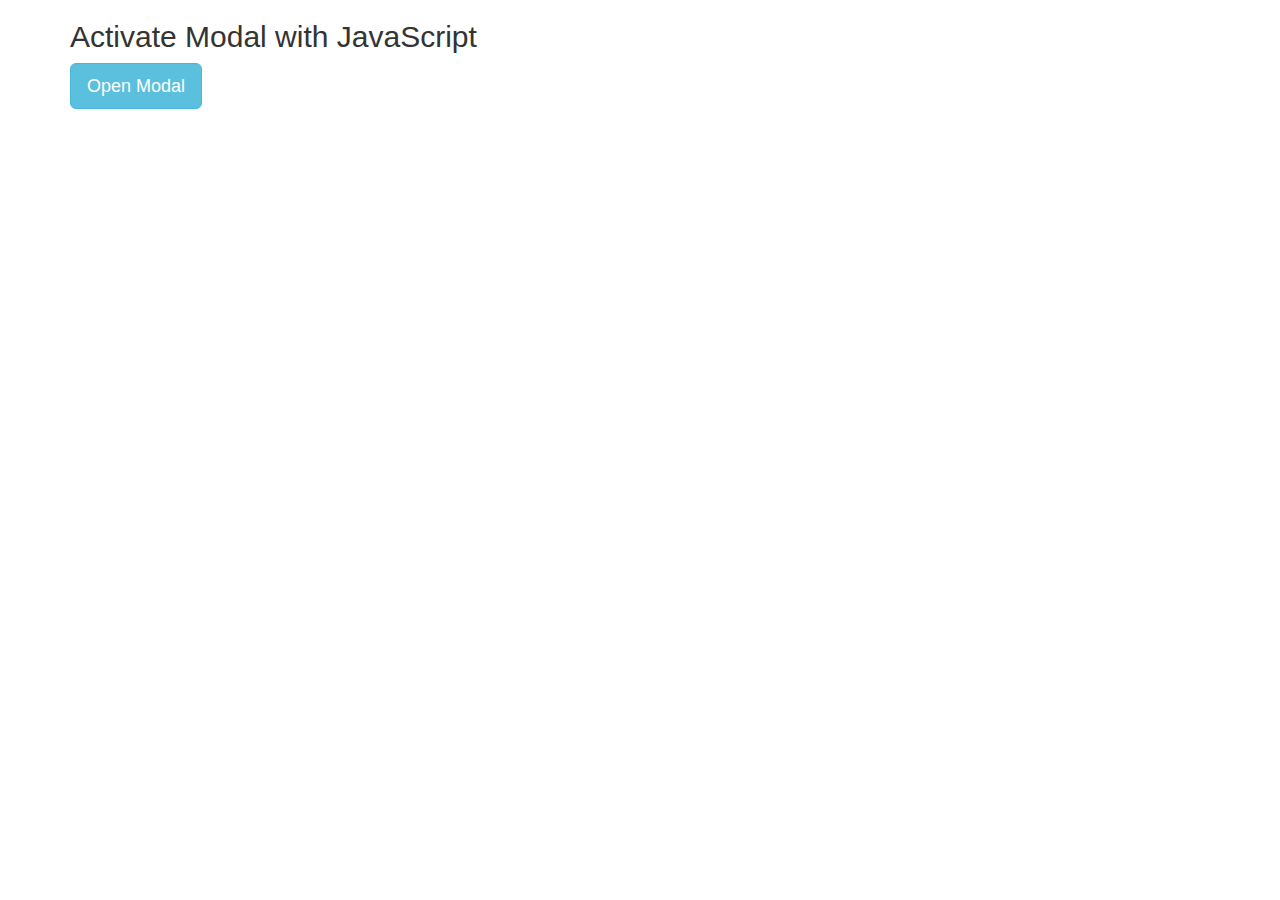
<file: go mycode/azerty.html>
<!DOCTYPE html>
<html lang="en">
<head>
  <title>Bootstrap Example</title>
  <meta charset="utf-8">
  <meta name="viewport" content="width=device-width, initial-scale=1">
  <link rel="stylesheet" href="https://maxcdn.bootstrapcdn.com/bootstrap/3.4.0/css/bootstrap.min.css">
  <script src="https://ajax.googleapis.com/ajax/libs/jquery/3.4.1/jquery.min.js"></script>
  <script src="https://maxcdn.bootstrapcdn.com/bootstrap/3.4.0/js/bootstrap.min.js"></script>
</head>
<body>

<div class="container">
  <h2>Activate Modal with JavaScript</h2>
  <!-- Trigger the modal with a button -->
  <button type="button" class="btn btn-info btn-lg" id="myBtn">Open Modal</button>

  <!-- Modal -->
  <div class="modal fade" id="myModal" role="dialog">
    <div class="modal-dialog">
    
      <!-- Modal content-->
      <div class="modal-content">
        <div class="modal-header">
          <button type="button" class="close" data-dismiss="modal">&times;</button>
          <h4 class="modal-title">Modal Header</h4>
        </div>
        <div class="modal-body">
          <p>Some text in the modal.</p>
        </div>
        <div class="modal-footer">
          <button type="button" class="btn btn-default" data-dismiss="modal">Close</button>
        </div>
      </div>
      
    </div>
  </div>
  
</div>

<script>
$(document).ready(function(){
  $("#myBtn").click(function(){
    $("#myModal").modal();
  });
});
</script>

</body>
</html>
</file>
